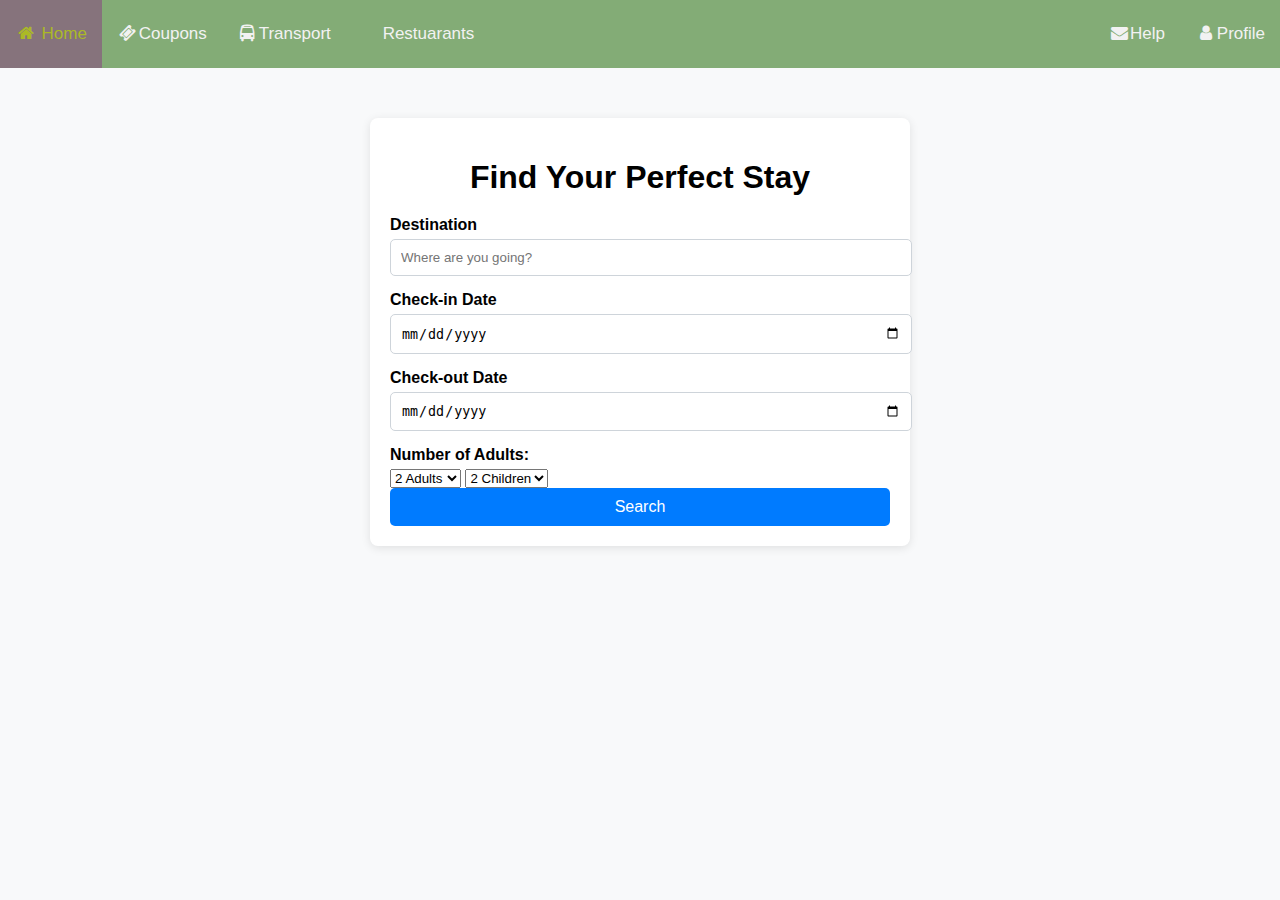
<file: index.html>
<!DOCTYPE html>
<html>
<head>
<meta name="viewport" content="width=device-width, initial-scale=1">
<link rel="stylesheet" href="https://cdnjs.cloudflare.com/ajax/libs/font-awesome/4.7.0/css/font-awesome.min.css">

<style>
    
body, html {
  height: 100%;
  margin: 0;
  font-family: Arial, Helvetica, sans-serif;
}
body {
  background-image: url('https://assets.architecturaldigest.in/photos/62be15e36c56dcc849c3b413/16:9/w_2560%2Cc_limit/Eco%2520conscious%2520travel');
  background-repeat: no-repeat;
  background-size: 100% 100%;
}

body {
  margin: 0;
  font-family: Arial, Helvetica, sans-serif;
}

.topnav {
  overflow: hidden;
  background-color: #1d6b0489;
}

.topnav a {
  float: left;
  color: #f2f2f2;
  text-align: center;
  padding: 24px 15px;
  text-decoration: none;
  font-size: 17px;
}

.topnav a:hover {
  background-color: #86737c;
  color: rgba(178, 199, 21, 0.852);
}

.topnav a.active {
  background-color: #a08993;
  color: white;
}

.topnav-right {
  float: right;
}
.container { 
  height: 200px;
  position: relative;
  
}

.center {
  margin: 0;
  position: absolute;
  top: 50%;
  left: 50%;
  -ms-transform: translate(-50%, -50%);
  transform: translate(-50%, -50%);
}
 <style>
        /* Basic page styling */
        body {
            font-family: Arial, sans-serif;
            margin: 0;
            padding: 0;
        }

        nav {
            background-color: #333;
            overflow: hidden;
        }

        nav ul {
            list-style-type: none;
            margin: 0;
            padding: 0;
        }

        nav ul li {
            float: left;
        }

        nav ul li a {
            display: block;
            color: white;
            text-align: center;
            padding: 14px 20px;
            text-decoration: none;
        }

        nav ul li a:hover {
            background-color: #575757;
        }

        /* Popup styles */
        .popup {
            display: none; /* Hidden by default */
            position: fixed; /* Stay in place */
            z-index: 1; /* Sit on top */
            left: 0;
            top: 0;
            width: 100%;
            height: 100%;
            background-color: rgba(0, 0, 0, 0.5); /* Black background with opacity */
        }

        .popup-content {
            position: relative;
            margin: 15% auto; /* 15% from the top and centered */
            padding: 20px;
            background-color: white;
            width: 80%;
            max-width: 500px;
            border-radius: 10px;
            box-shadow: 0px 0px 15px rgba(0, 0, 0, 0.3);
        }

        .popup-content h2 {
            color: #333;
        }

        .close-btn {
            position: absolute;
            top: 10px;
            right: 20px;
            font-size: 20px;
            cursor: pointer;
        }
       


    </style>

</style>
</head>
<body>
    <meta charset="UTF-8">
    <meta name="viewport" content="width=device-width, initial-scale=1.0">
    <link rel="stylesheet" href="page_1.css">
    <title>Hotel Booking Search</title>

<div class="topnav">
    <a href="#home"><i class="fa fa-fw fa-home"></i> Home</a>
  <a href="coupon_html.html"><i class="fa fa-fw fa-ticket"></i>Coupons</a></a>
  <a href=""><i class="fa fa-fw fa-bus"></i>Transport</a></a>
  <a href=""><i class="fa fa-fw fa-Food"></i>Restuarants</a>
  <div class="topnav-right">
    <a href="help.html"onclick="openPopup()"><i class="fa fa-fw fa-envelope"></i>Help</a>
    <a href="#clients" onclick="toggleDropdown()"><i class="fa fa-fw fa-user"></i>Profile</a>
    
    
  </div>
 
</div>
</div>

 
</div>
</div>
<div id="help-popup" class="popup">
  <div class="popup-content">
      <span class="close-btn" onclick="closePopup()">&times;</span>
      <h2>How to Book a Hotel</h2>
      <p>Follow these steps to book a hotel room:</p>
      <ol>
          <li>kindly update the form in the given page</li>
          <li>Browse through the search button and select the one that suits your needs.</li>
          <li>Click the "Book Now" button next to your chosen Hotel.</li>
          <li>choose the room </li>
          <li>Review your booking details and click "Confirm Booking".</li>
          <li>You will receive a confirmation email with your booking details.</li>
      </ol>
  </div>
</div>


<script>
  // Function to open the popup
  function openPopup() {
      document.getElementById("help-popup").style.display = "block";
  }

  // Function to close the popup
  function closePopup() {
      document.getElementById("help-popup").style.display = "none";
  }

  // Close the popup if the user clicks outside the popup content
  window.onclick = function(event) {
      var popup = document.getElementById("help-popup");
      if (event.target == popup) {
          popup.style.display = "none";
      }
  }
</script>

<div class="search-container">
    <h1>Find Your Perfect Stay</h1>
    <form action="#" method="GET">
      
        <div class="form-group">
            <label for="destination">Destination</label>
            <input type="text" id="destination" name="destination" placeholder="Where are you going?" required>
        </div>
        <div class="form-group">
            <label for="checkin">Check-in Date</label>
            <input type="date" id="checkin" name="checkin" required>
        </div>
        <div class="form-group">
            <label for="checkout">Check-out Date</label>
            <input type="date" id="checkout" name="checkout" required>
        </div>
      <form action="/submit-booking" method="POST">
            <label for="adults">Number of Adults:</label>
            <select id="adults" name="adults" required>

              <option value="1">1 Adult</option>
              <option value="2" selected>2 Adults</option>
              <option value="3">3 Adults</option>
              <option value="4">4 Adults</option>
              <option value="5">5 Adults</option>
              <option value="6">6 Adults</option>
            </select>
            <select id="Children" name="children" required>
              <option value="0">0 Children</option>
                <option value="1">1 Children</option>
                <option value="2" selected>2  Children</option>
                <option value="3">3  Children</option>
                <option value="4">4  Children</option>
                <option value="5">5  Children</option>
                <option value="6">6  Children</option>
              </select>
 
        <button type="submit" class="search-button" ><a href="page_2.html" style="text-decoration-line: none;color:white;">Search</a></button>
        
        
</div>

</body>
</html>

</html>
</file>
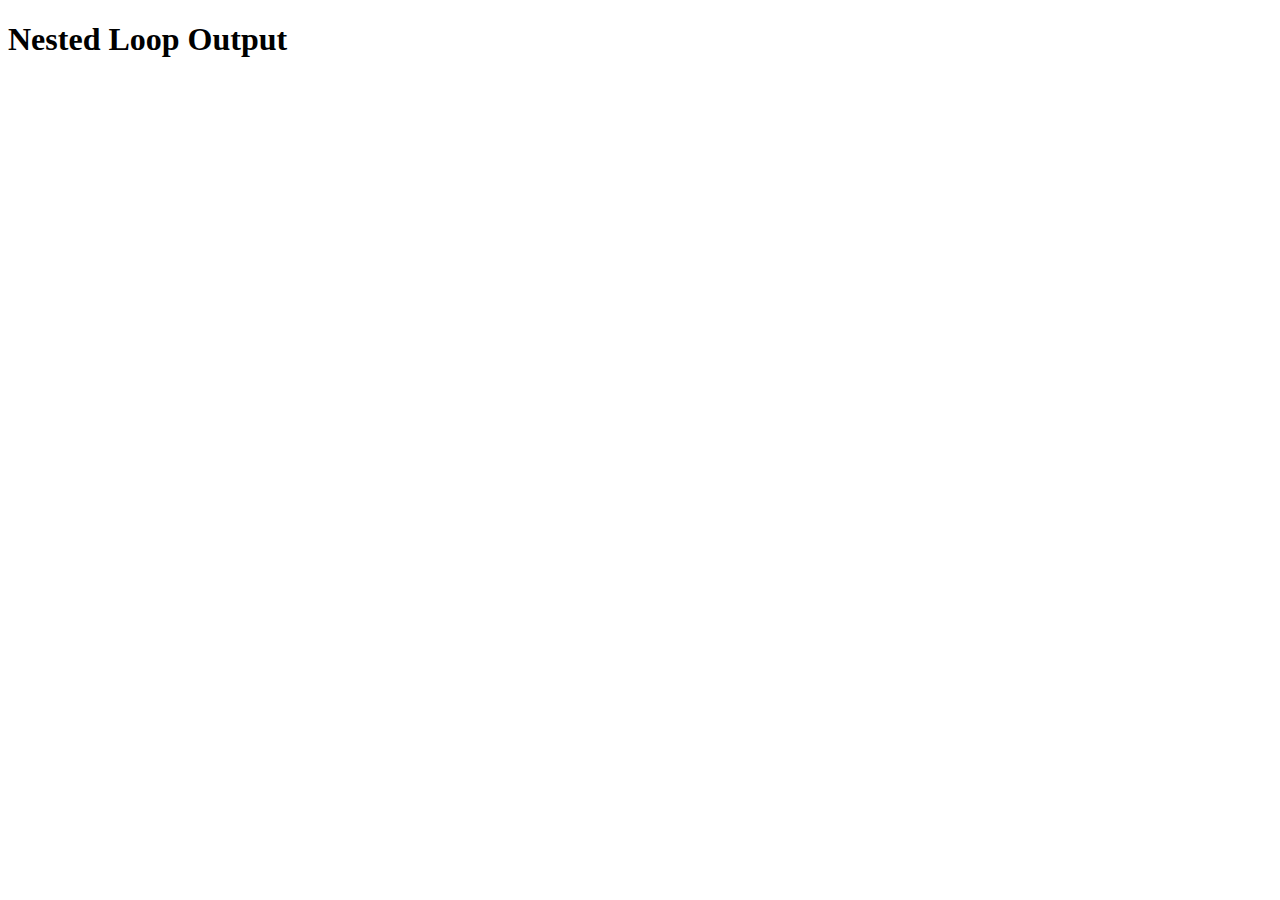
<file: 3.html>
<!DOCTYPE html>
<html lang="en">
<head>
    <meta charset="UTF-8">
    <meta name="viewport" content="width=device-width, initial-scale=1.0">
    <title>Nested Loop Example</title>
</head>
<body>
    <h1>Nested Loop Output</h1>
    <div id="output"></div>

    <script>
let a=8,b=0,c=34;
console.log(a);
console.log(b);
console.log(c);
    </script>
</body>
</html>
</file>
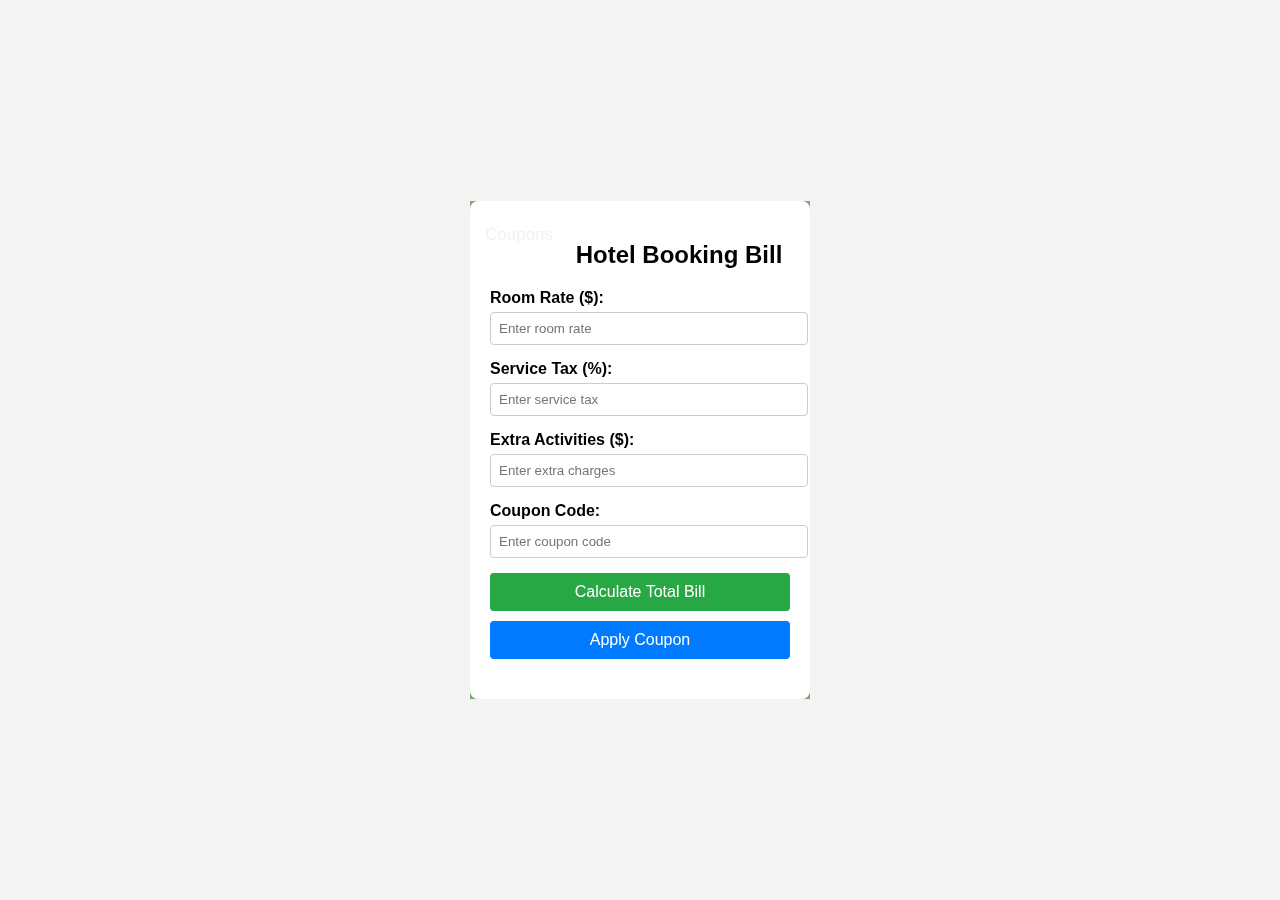
<file: Bill.html>
<!DOCTYPE html>
<html lang="en">
<head>
    <meta charset="UTF-8">
    <meta name="viewport" content="width=device-width, initial-scale=1.0">
    <title>Hotel Booking</title>
    <style>
        /* Basic page styling */
        body, html {
  height: 100%;
  margin: 0;
  font-family: Arial, Helvetica, sans-serif;
}
body {
  background-image: url('https://assets.architecturaldigest.in/photos/62be15e36c56dcc849c3b413/16:9/w_2560%2Cc_limit/Eco%2520conscious%2520travel');
  background-repeat: no-repeat;
  background-size: 100% 100%;
}

body {
  margin: 0;
  font-family: Arial, Helvetica, sans-serif;
}

.topnav {
  overflow: hidden;
  background-color: #1d6b0489;
}

.topnav a {
  float: left;
  color: #f2f2f2;
  text-align: center;
  padding: 24px 15px;
  text-decoration: none;
  font-size: 17px;
}

.topnav a:hover {
  background-color: #a89e9e;
  color: rgba(178, 199, 21, 0.852);
}

.topnav a.active {
  background-color: #878282;
  color: white;
}

.topnav-right {
  float: right;
}


.center {
  margin: 0;
  position: absolute;
  top: 50%;
  left: 50%;
  -ms-transform: translate(-50%, -50%);
  transform: translate(-50%, -50%);
}
        body {
            font-family: Arial, sans-serif;
            margin: 0;
            padding: 0;}
            
            body {
            font-family: Arial, sans-serif;
            background-color: #f4f4f4;
            display: flex;
            justify-content: center;
            align-items: center;
            height: 100vh;
        }
           

        .container {
            background-color: #fff;
            padding: 20px;
            border-radius: 8px;
            box-shadow: 0 0 10px rgba(0, 0, 0, 0.1);
            width: 300px;
            text-align: center;
        }

        .input-group {
            margin-bottom: 15px;
            text-align: left;
        }

        label {
            display: block;
            font-weight: bold;
        }

        input {
            width: 100%;
            padding: 8px;
            margin-top: 5px;
            border: 1px solid #ccc;
            border-radius: 4px;
        }

        button {
            background-color: #28a745;
            color: #fff;
            padding: 10px;
            border: none;
            border-radius: 4px;
            cursor: pointer;
            width: 100%;
            font-size: 16px;
        }

        button:hover {
            background-color: #218838;
        }

        .apply-coupon {
            background-color: #007bff;
            margin-top: 10px;
        }

        .apply-coupon:hover {
            background-color: #0056b3;
        }

        .total-bill {
            margin-top: 20px;
            font-size: 18px;
            font-weight: bold;
        }

        .discount {
            color: red;
            font-size: 14px;
        }

        .video-background {
            position: absolute;
            top: 0;
            left: 0;
            width: 100%;
            height: 100%;
            overflow: hidden;
            z-index: -1;
        }

        .video-background video {
            min-width: 100%;
            min-height: 100%;
            width: auto;
            height: auto;
            position: fixed;
            top: 50%;
            left: 50%;
            transform: translate(-50%, -50%);
            object-fit: cover;
            z-index: -1;
        }

       
    </style>

</head>
<body>
    <body>
        <meta charset="UTF-8">
        <meta name="viewport" content="width=device-width, initial-scale=1.0">
        <div class="topnav">
          
          <a href="coupon_html.html"><i class="fa fa-fw fa-ticket"></i>Coupons</a></a>
        
            
</body>
<body>
        <!-- Background Video -->
        <div class="video-background">
            <video autoplay muted loop>
                <source src="https://videos.pexels.com/video-files/852122/852122-sd_640_360_30fps.mp4" type="video/mp4">
                Your browser does not support the video tag.
            </video>
        </div>

        <body>
            <div class="container">
                <h2>Hotel Booking Bill</h2>
                <div class="input-group">
                    <label for="room-rate">Room Rate ($):</label>
                    <input type="number" id="room-rate" placeholder="Enter room rate">
                </div>
                <div class="input-group">
                    <label for="service-tax">Service Tax (%):</label>
                    <input type="number" id="service-tax" placeholder="Enter service tax">
                </div>
                <div class="input-group">
                    <label for="extra-activities">Extra Activities ($):</label>
                    <input type="number" id="extra-activities" placeholder="Enter extra charges">
                </div>
                <div class="input-group">
                    <label for="coupon-code">Coupon Code:</label>
                    <input type="text" id="coupon-code" placeholder="Enter coupon code">
                </div>
                <button onclick="calculateBill()">Calculate Total Bill</button>
                <button class="apply-coupon" onclick="applyCoupon()">Apply Coupon</button>
                <div class="total-bill" id="total-bill"></div>
            </div>
        
            <script>
                let totalBillAmount = 0;
        
                function calculateBill() {
                    const roomRate = parseFloat(document.getElementById('room-rate').value) || 0;
                    const serviceTax = parseFloat(document.getElementById('service-tax').value) || 0;
                    const extraActivities = parseFloat(document.getElementById('extra-activities').value) || 0;
        
                    // Calculate total service tax
                    const taxAmount = (roomRate * serviceTax) / 100;
                    totalBillAmount = roomRate + taxAmount + extraActivities;
        
                    // Display total bill
                    document.getElementById('total-bill').innerText = `Total Bill: $${totalBillAmount.toFixed(2)}`;
                }
        
                function applyCoupon() {
                    const couponCode = document.getElementById('coupon-code').value.trim();
                    let discount = 0;
        
                    // Example of coupon logic
                    if (couponCode === "SAVE10") {
                        discount = totalBillAmount * 0.10; // 10% discount
                    } else if (couponCode === "SAVE20") {
                        discount = totalBillAmount * 0.20; // 20% discount
                    } else {
                        alert("Invalid coupon code");
                        return;
                    }
        
                    totalBillAmount -= discount;
        
                    // Update total bill with discount
                    document.getElementById('total-bill').innerHTML = `
                        <span class="discount">Coupon applied: -$${discount.toFixed(2)}</span><br>
                        Total Bill: $${totalBillAmount.toFixed(2)}
                    `;
                }
            </script>
</html>
</file>
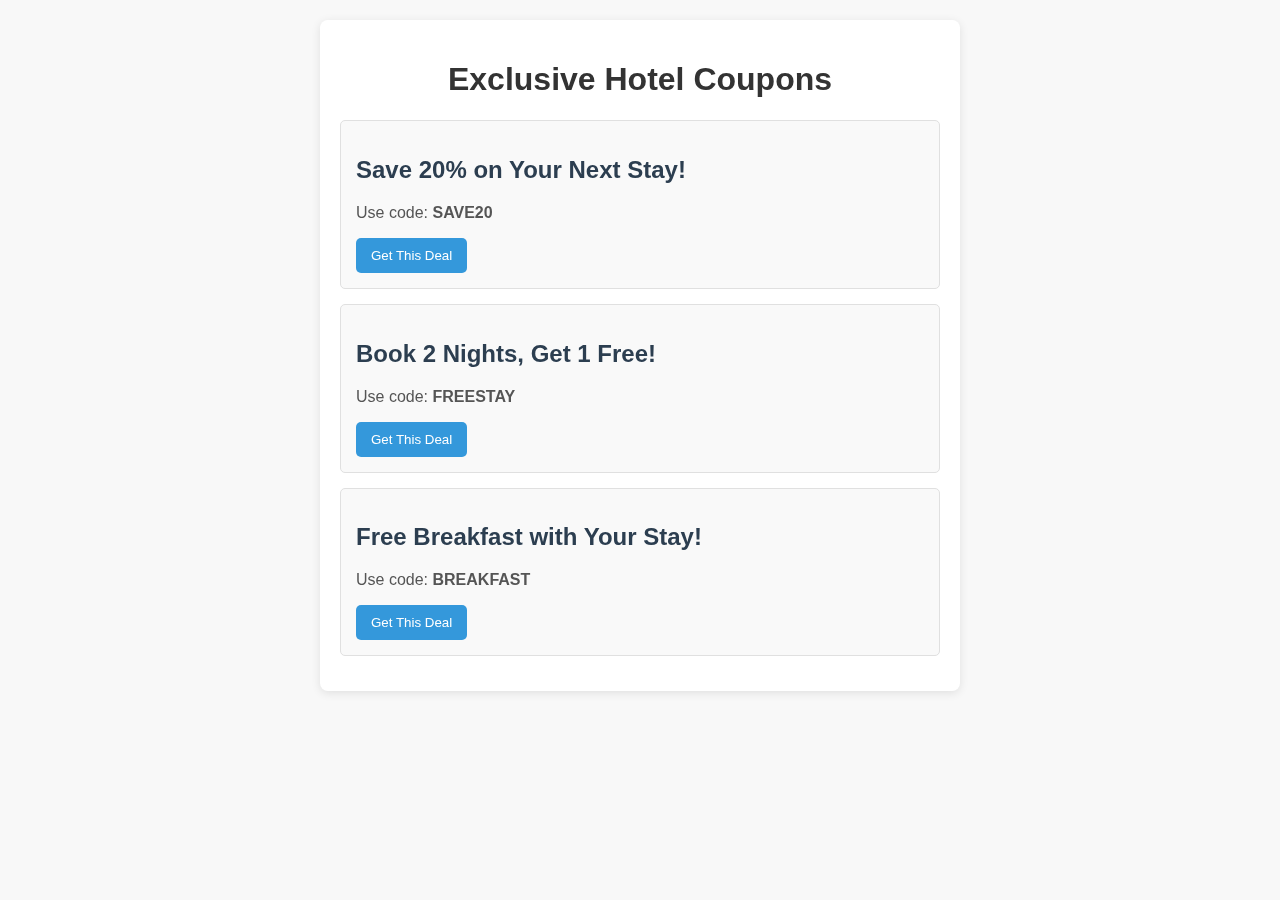
<file: coupon_html.html>
<!DOCTYPE html>
<html lang="en">
<head>
   
    <meta charset="UTF-8">
    <meta name="viewport" content="width=device-width, initial-scale=1.0">
    <title>Hotel Coupons</title>
    <link rel="stylesheet" href="coupon_css.css">
</head>
<style>
     body {
        background-image: url('https://assets.architecturaldigest.in/photos/62be15e36c56dcc849c3b413/16:9/w_2560%2Cc_limit/Eco%2520conscious%2520travel');
        background-repeat: no-repeat;
        background-size: 100% 100%;
      }

</style>
<body>
       <!-- Background Video -->
       <div class="video-background">
        <video autoplay muted loop>
            <source src="https://dm0qx8t0i9gc9.cloudfront.net/watermarks/video/B04Gfy1teiz3sdqe6/videoblocks-6544b05ed9c3b74dae918e81_szjgwz7sa__e8ee21dc2d07f026d73acb49afa9d4a7__P360.mp4" type="video/mp4">
            Your browser does not support the video tag.
        </video>
    </div>
  
    <div class="coupon-container">
        <h1>Exclusive Hotel Coupons</h1>
        <div class="coupon">
            <h2>Save 20% on Your Next Stay!</h2>
            <p>Use code: <strong>SAVE20</strong></p>
            <button class="btn">Get This Deal</button>
        </div>
        <div class="coupon">
            <h2>Book 2 Nights, Get 1 Free!</h2>
            <p>Use code: <strong>FREESTAY</strong></p>
            <button class="btn">Get This Deal</button>
        </div>
        <div class="coupon">
            <h2>Free Breakfast with Your Stay!</h2>
            <p>Use code: <strong>BREAKFAST</strong></p>
            <button class="btn">Get This Deal</button>
        </div>
    </div>
</body>
</html>
</file>
<file: page_1.css>
body {
    font-family: Arial, sans-serif;
    background-color: #f8f9fa;
    margin: 0;
    padding: 0;
}

.search-container {
    max-width: 500px;
    margin: 50px auto;
    padding: 20px;
    background-color: #ffffff;
    border-radius: 8px;
    box-shadow: 0 2px 10px rgba(0, 0, 0, 0.1);
}

h1 {
    text-align: center;
    margin-bottom: 20px;
}

.form-group {
    margin-bottom: 15px;
}

label {
    display: block;
    margin-bottom: 5px;
    font-weight: bold;
}

input[type="text"],
input[type="date"] {
    width: 100%;
    padding: 10px;
    border: 1px solid #ced4da;
    border-radius: 5px;
}

input[type="text"]:focus,
input[type="date"]:focus {
    border-color: #007bff;
    outline: none;
}

.search-button {
    width: 100%;
    padding: 10px;
    background-color: #007bff;
    color: white;
    border: none;
    border-radius: 5px;
    font-size: 16px;
    cursor: pointer;
}

.search-button:hover {
    background-color: #0056b3;
}
</file>
<file: coupon_css.css>
body {
    font-family: Arial, sans-serif;
    background-color: #f8f8f8;
    margin: 0;
    padding: 20px;
}

.coupon-container {
    max-width: 600px;
    margin: auto;
    background-color: #fff;
    border-radius: 8px;
    box-shadow: 0 2px 10px rgba(0, 0, 0, 0.1);
    padding: 20px;
}

.coupon-container h1 {
    text-align: center;
    color: #333;
}

.coupon {
    border: 1px solid #e0e0e0;
    border-radius: 5px;
    margin: 15px 0;
    padding: 15px;
    background-color: #f9f9f9;
}

.video-background {
    position: absolute;
    top: 0;
    left: 0;
    width: 100%;
    height: 100%;
    overflow: hidden;
    z-index: -1;
}

.video-background video {
    min-width: 100%;
    min-height: 100%;
    width: auto;
    height: auto;
    position: fixed;
    top: 50%;
    left: 50%;
    transform: translate(-50%, -50%);
    object-fit: cover;
    z-index: -1;
}

.coupon h2 {
    color: #2c3e50;
}

.coupon p {
    font-size: 16px;
    color: #555;
}

.btn {
    background-color: #3498db;
    color: white;
    border: none;
    border-radius: 5px;
    padding: 10px 15px;
    cursor: pointer;
    transition: background-color 0.3s;
}

.btn:hover {
    background-color: #2980b9;
}
</file>
